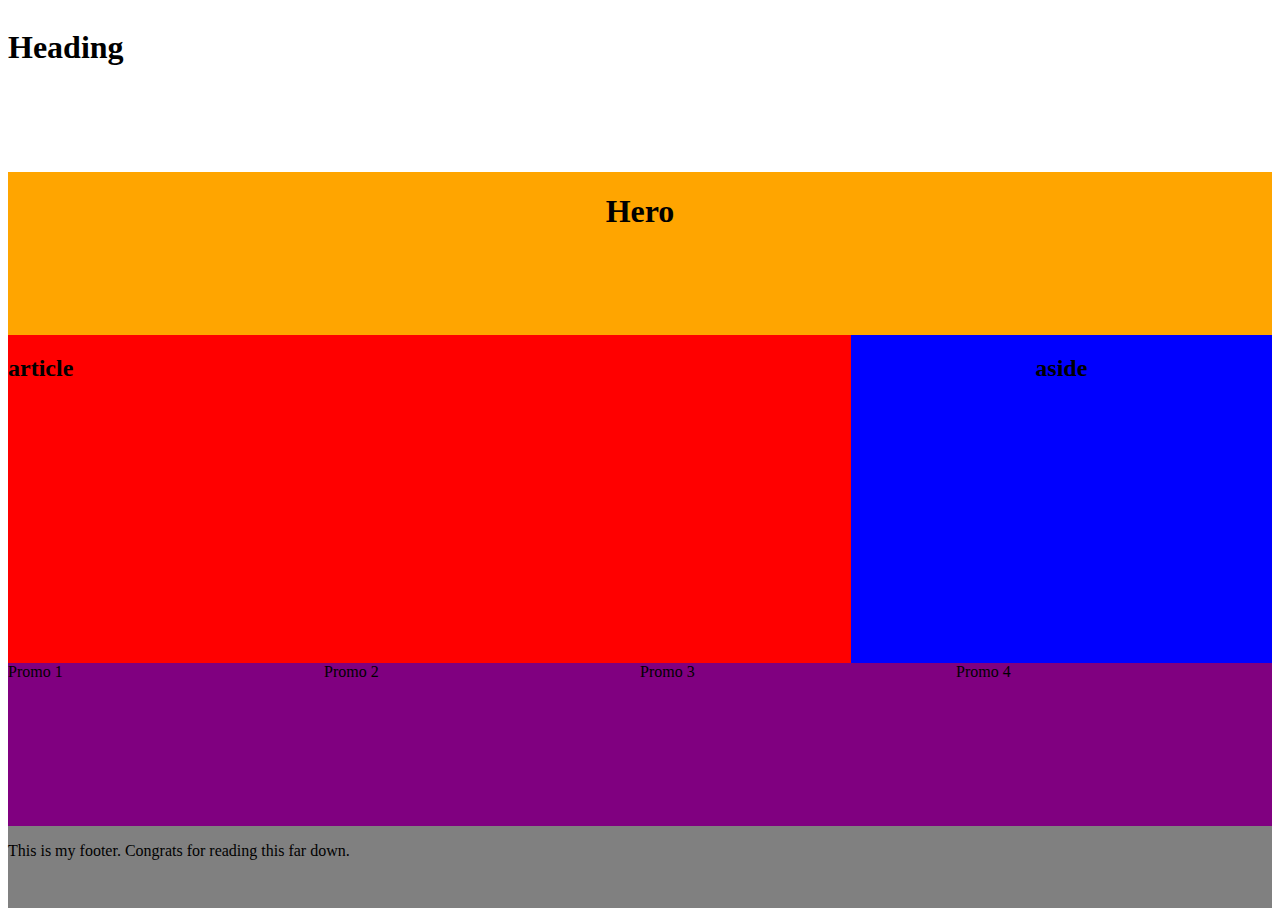
<file: flexbox/index.html>
<!DOCTYPE html>
<html lang="en">
<head>
    <meta charset="UTF-8">
    <meta name="viewport" content="width=device-width, user-scalable=no, initial-scale=1.0, maximum-scale=1.0, minimum-scale=1.0">
    <title>Flexbox Example</title>
    <link rel="stylesheet" href="css/style.css">
</head>
 <body>
     <header><h1>Heading</h1></header>
      <div id="hero"><h1>Hero</h1></div>
<main> 
    <article>
      <h2>article</h2>
    </article>
    <aside>
     <h2>aside</h2>
    </aside>
</main>
<div class="promo">
   <ul>
       <li>Promo 1</li>
       <li>Promo 2</li>
       <li>Promo 3</li>
       <li>Promo 4</li>
   </ul> 
</div>
<footer>
    <p>This is my footer. Congrats for reading this far down.</p>
</footer> 
</body>

</html>
</file>
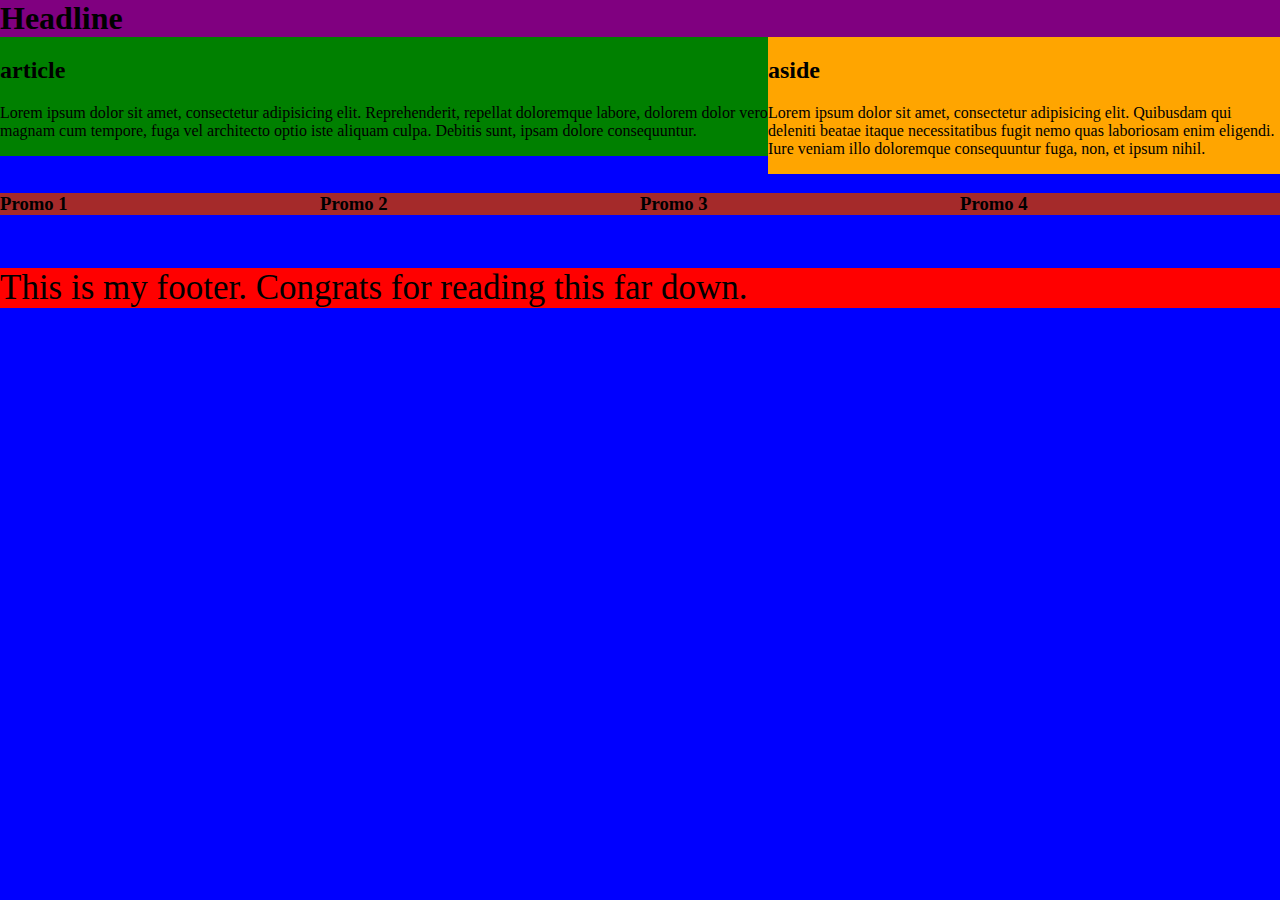
<file: mediaqueries/index.html>
<!DOCTYPE html>
<html lang="en">
<head>
    <meta charset="UTF-8">
    <meta name="viewport" content="width=device-width, user-scalable=no, initial-scale=1.0, maximum-scale=1.0, minimum-scale=1.0">
    <title>Media Queries</title>
    <link rel="stylesheet" href="css/styles.css">
</head>
<body>
  <div class="hero">
      <h1>Headline</h1>   
  </div>
  <main class="clearfix">
  <article>
  <h2>article</h2>
  <p>Lorem ipsum dolor sit amet, consectetur adipisicing elit. Reprehenderit, repellat doloremque labore, dolorem dolor vero magnam cum tempore, fuga vel architecto optio iste aliquam culpa. Debitis sunt, ipsam dolore consequuntur.</p>
  </article>
<aside>
     <h2>aside</h2>
     <p>Lorem ipsum dolor sit amet, consectetur adipisicing elit. Quibusdam qui deleniti beatae itaque necessitatibus fugit nemo quas laboriosam enim eligendi. Iure veniam illo doloremque consequuntur fuga, non, et ipsum nihil.</p>
</aside>
  </main> 
<div class="promo clearfix">
    <h3>Promo 1</h3>
    <h3>Promo 2</h3>
    <h3>Promo 3</h3>
    <h3>Promo 4</h3>    
</div>
    
</body>
<div class="footer">
    <p>This is my footer. Congrats for reading this far down.</p>
</div>
</html>
</file>
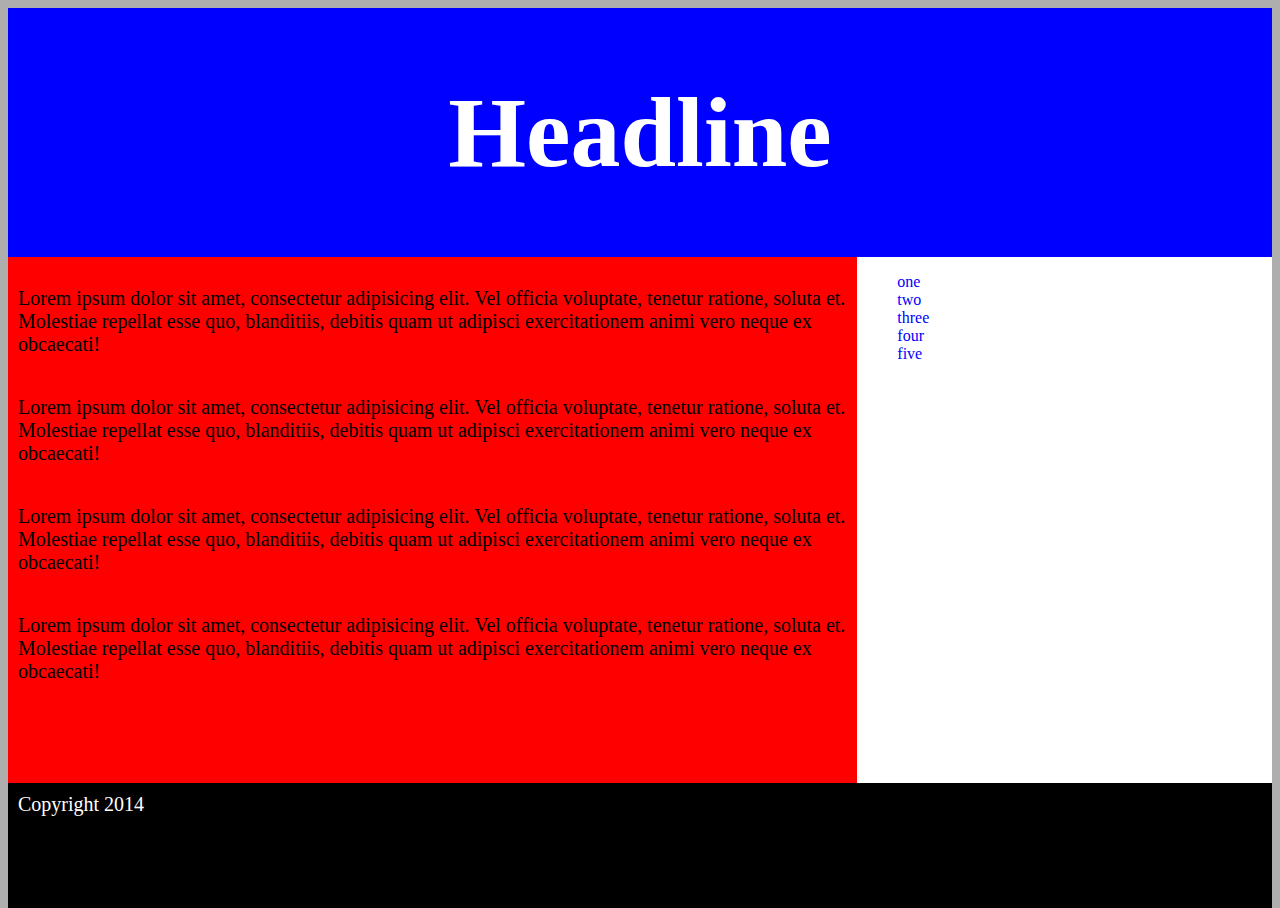
<file: scss/index.html>
<!DOCTYPE html>
<html lang="en">
<head>
    <meta charset="UTF-8">
    <title>SASS 101</title>
    <link rel="stylesheet" href="css/style.css">
</head>
<body>
   <header>
       <h1>Headline</h1>
   </header>
   <main>
       <article>
           <p>Lorem ipsum dolor sit amet, consectetur adipisicing elit. Vel officia voluptate, tenetur ratione, soluta et. Molestiae repellat esse quo, blanditiis, debitis quam ut adipisci exercitationem animi vero neque ex obcaecati!</p>
           <p>Lorem ipsum dolor sit amet, consectetur adipisicing elit. Vel officia voluptate, tenetur ratione, soluta et. Molestiae repellat esse quo, blanditiis, debitis quam ut adipisci exercitationem animi vero neque ex obcaecati!</p>
           <p>Lorem ipsum dolor sit amet, consectetur adipisicing elit. Vel officia voluptate, tenetur ratione, soluta et. Molestiae repellat esse quo, blanditiis, debitis quam ut adipisci exercitationem animi vero neque ex obcaecati!</p>
           <p>Lorem ipsum dolor sit amet, consectetur adipisicing elit. Vel officia voluptate, tenetur ratione, soluta et. Molestiae repellat esse quo, blanditiis, debitis quam ut adipisci exercitationem animi vero neque ex obcaecati!</p>
       </article>
       <aside>
           <ul>
               <li>one</li>
               <li>two</li>
               <li>three</li>
               <li>four</li>
               <li>five</li>
           </ul>
       </aside>
   </main>
    <footer>Copyright 2014</footer>
</body>
</html>
</file>
<file: flexbox/css/style.css>
html,body {
    height: 100%;
}

body {
    display: flex;
    flex-direction: column;
}

header {
    flex: 1;
}
    

#hero {
    background-color: orange;
    text-align: center;
    flex: 1;
}

main {
    display: flex;
    flex-direction: row;
    flex: 2;
}

article {
    background-color: red;
    flex: 2;
}

aside {
    text-align: center;
    background-color: blue;
    flex: 1;
}

.promo {
    display: flex;
    background-color: purple;
    flex: 1;
}

.promo ul {
    display: flex;
    list-style: none;
    flex: 1;
    margin: 0;
    padding: 0;
}

.promo ul li {
        display: flex;
        flex-direction: row;
        flex:1;
        
}

footer {
    background-color: gray;
    text-color: white;
    flex: .5;
}

@media (max-width: 480px) {   
    body {
        background-color: yellow;
        flex-direction: column-reverse;
    }
    
    main {
        flex-direction: column;
    }
    
    
    .promo ul {
        flex-direction: column;
    }
</file>
<file: mediaqueries/css/styles.css>
body {
    background-color: blue;
}

.hero {
    width: 100%;
    background-color: purple;
}

.clearfix:before, .clearfix:after {
    content: "";
    display: block;
    clear: both;   
}

*, *:before, *:after {
    box-sizing: border-box;
}

html, body, h1, ul {
    padding: 0;
    margin: 0;
}

article {
    width: 60%;
    float: left;
    background-color: green;
}

aside {
    width: 40%;
    float: right;  
    background-color: orange;
}

.promo h3 {
    width: 25%;
    float: left;
    background-color: brown;
}

.footer {
    width: 100%;
    font-size: 35px;
    background-color: red;
}

@media (max-width: 480px) {   
    body {
        background-color: yellow;
    }
    article {
        width: 100%;
    }
    aside {
        width: 100%;
    }
    .promo h3 {
        width: 100%;
    }
    .footer {
        width: 100%;
    }
}
</file>
<file: scss/css/style.css>
body {
  display: -webkit-box;
  display: -webkit-flex;
  display: -ms-flexbox;
  display: flex;
  -webkit-box-orient: vertical;
  -webkit-box-direction: normal;
  -webkit-flex-direction: column;
  -ms-flex-direction: column;
  flex-direction: column;
}

header {
  display: -webkit-box;
  display: -webkit-flex;
  display: -ms-flexbox;
  display: flex;
  -webkit-box-pack: center;
  -webkit-justify-content: center;
  -ms-flex-pack: center;
  justify-content: center;
}
header h1 {
  -webkit-align-content: center;
  -ms-flex-line-pack: center;
  align-content: center;
}

main {
  display: -webkit-box;
  display: -webkit-flex;
  display: -ms-flexbox;
  display: flex;
  -webkit-box-flex: 1;
  -webkit-flex: 1;
  -ms-flex: 1;
  flex: 1;
}
main article {
  display: -webkit-box;
  display: -webkit-flex;
  display: -ms-flexbox;
  display: flex;
  -webkit-box-orient: vertical;
  -webkit-box-direction: normal;
  -webkit-flex-direction: column;
  -ms-flex-direction: column;
  flex-direction: column;
  -webkit-box-flex: 2;
  -webkit-flex: 2;
  -ms-flex: 2;
  flex: 2;
}
main aside {
  display: -webkit-box;
  display: -webkit-flex;
  display: -ms-flexbox;
  display: flex;
  -webkit-box-flex: 1;
  -webkit-flex: 1;
  -ms-flex: 1;
  flex: 1;
}

footer {
  font-size: 20px;
  padding: 10px;
  display: -webkit-box;
  display: -webkit-flex;
  display: -ms-flexbox;
  display: flex;
  -webkit-align-content: center;
  -ms-flex-line-pack: center;
  align-content: center;
  -webkit-box-flex: .2;
  -webkit-flex: .2;
  -ms-flex: .2;
  flex: .2;
}

html {
  height: 100%;
}

body {
  background-color: #aeaeae;
  height: 100%;
}

header {
  background-color: blue;
  color: white;
  font-size: 50px;
}

main article {
  background-color: red;
  padding: 10px;
}
main article p {
  font-size: 20px;
}
main aside {
  background-color: white;
}
main li {
  list-style: none;
  color: blue;
}

footer {
  background-color: black;
  color: white;
}
</file>
